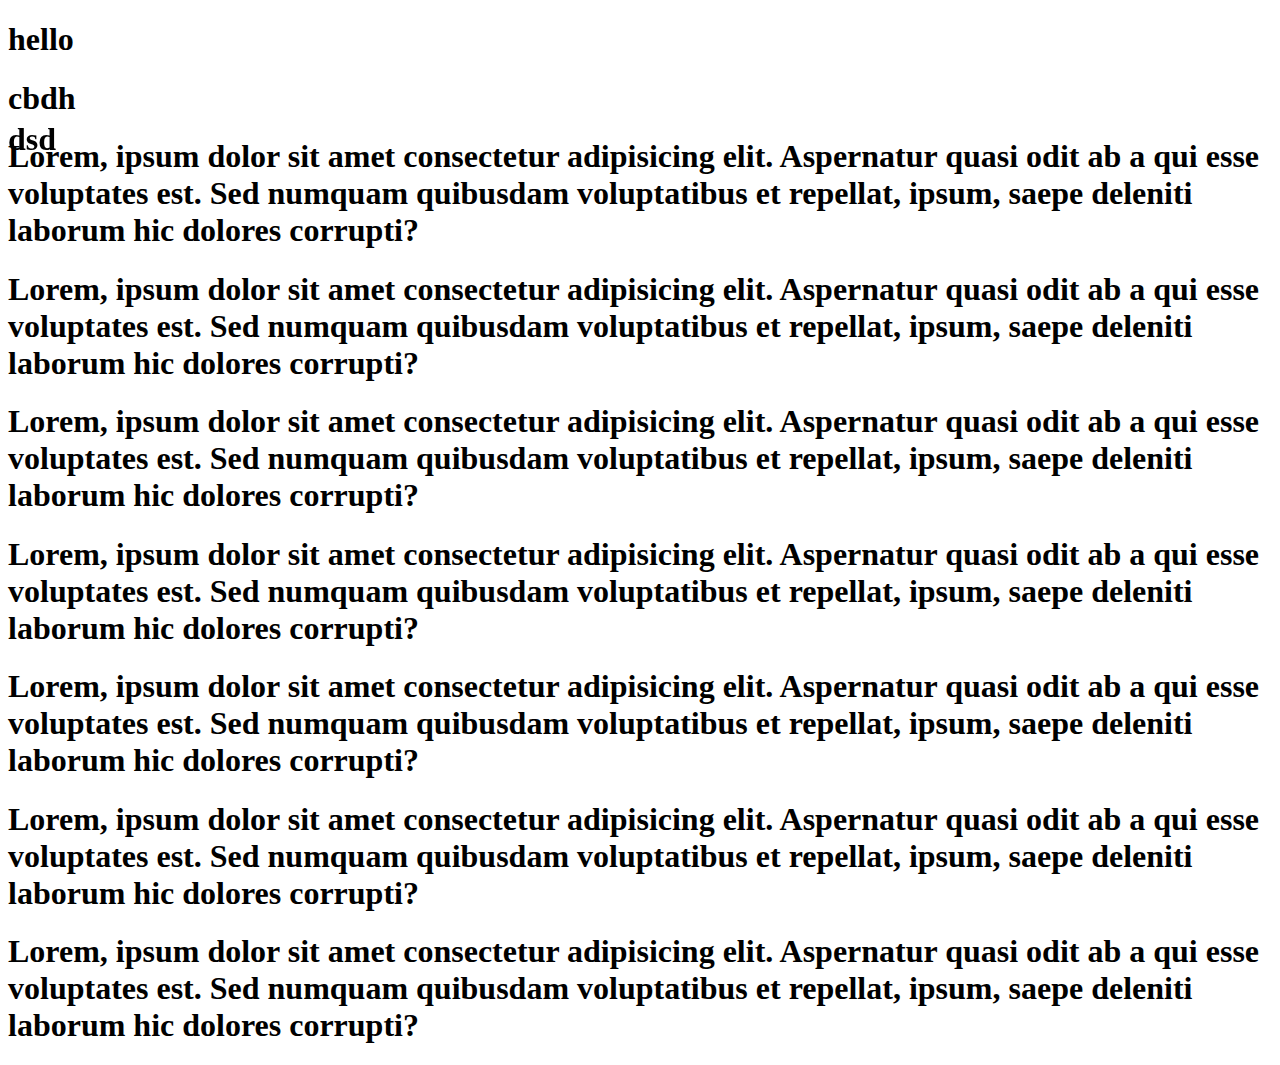
<file: css/index.html>
<!DOCTYPE html>
<html lang="en">

<head>
    <meta charset="UTF-8">
    <meta http-equiv="X-UA-Compatible" content="IE=edge">
    <meta name="viewport" content="width=device-width, initial-scale=1.0">
    <title>demo</title>
    <link rel="stylesheet" href="style.css">
</head>

<body>
    <h1 class="h1_class">hello</h1>
    <h1 class="abo">dsd</h1>
    <h1 class="sti">cbdh



    </h1>
    <h1>Lorem, ipsum dolor sit amet consectetur adipisicing elit. Aspernatur quasi odit ab a qui esse voluptates est. Sed numquam quibusdam voluptatibus et repellat, ipsum, saepe deleniti laborum hic dolores corrupti?</h1>
    <h1>Lorem, ipsum dolor sit amet consectetur adipisicing elit. Aspernatur quasi odit ab a qui esse voluptates est. Sed numquam quibusdam voluptatibus et repellat, ipsum, saepe deleniti laborum hic dolores corrupti?</h1>
    <h1>Lorem, ipsum dolor sit amet consectetur adipisicing elit. Aspernatur quasi odit ab a qui esse voluptates est. Sed numquam quibusdam voluptatibus et repellat, ipsum, saepe deleniti laborum hic dolores corrupti?</h1>
    <h1>Lorem, ipsum dolor sit amet consectetur adipisicing elit. Aspernatur quasi odit ab a qui esse voluptates est. Sed numquam quibusdam voluptatibus et repellat, ipsum, saepe deleniti laborum hic dolores corrupti?</h1>
    <h1>Lorem, ipsum dolor sit amet consectetur adipisicing elit. Aspernatur quasi odit ab a qui esse voluptates est. Sed numquam quibusdam voluptatibus et repellat, ipsum, saepe deleniti laborum hic dolores corrupti?</h1>
    <h1>Lorem, ipsum dolor sit amet consectetur adipisicing elit. Aspernatur quasi odit ab a qui esse voluptates est. Sed numquam quibusdam voluptatibus et repellat, ipsum, saepe deleniti laborum hic dolores corrupti?</h1>
    <h1>Lorem, ipsum dolor sit amet consectetur adipisicing elit. Aspernatur quasi odit ab a qui esse voluptates est. Sed numquam quibusdam voluptatibus et repellat, ipsum, saepe deleniti laborum hic dolores corrupti?</h1>
</body>

</html>
</file>
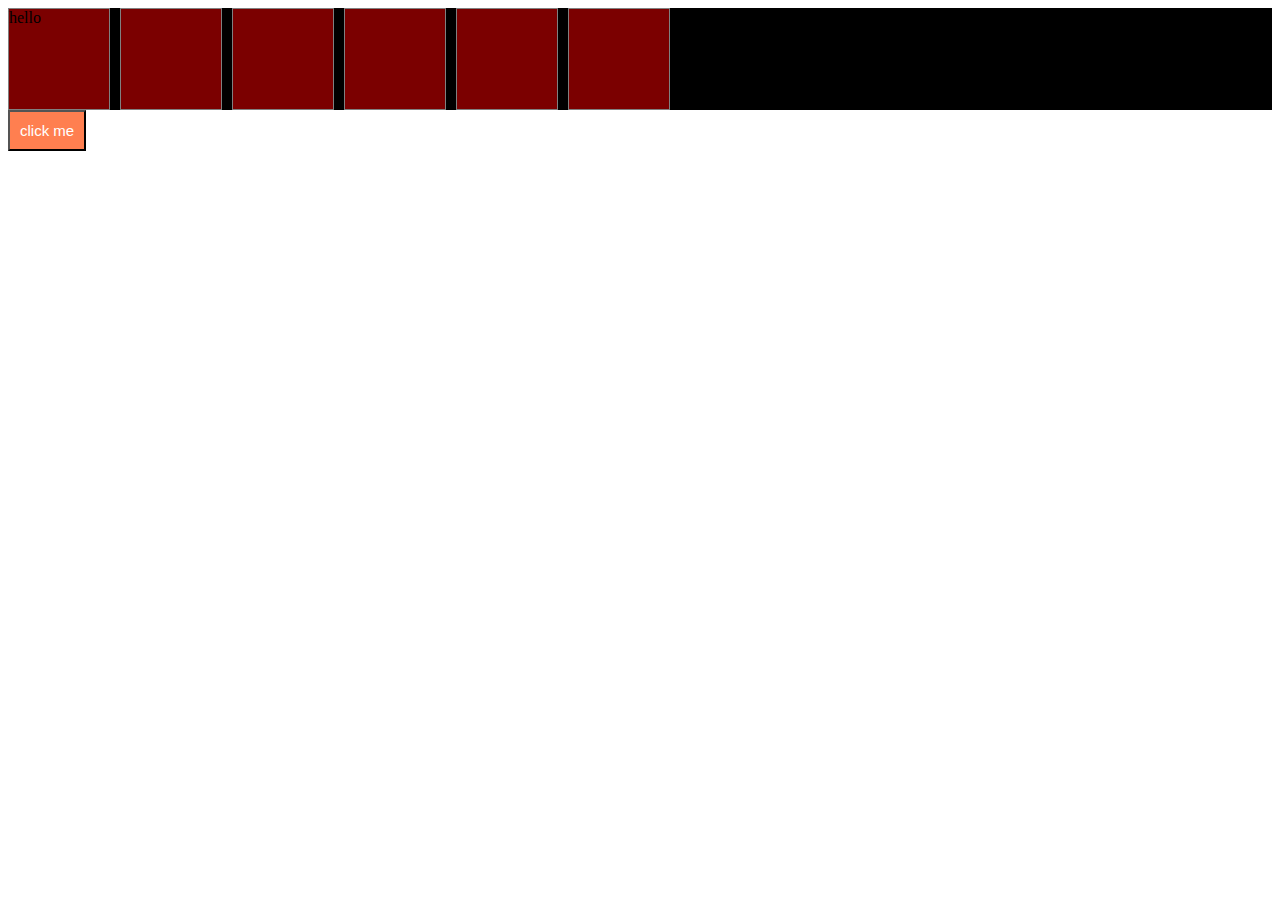
<file: css/flex.html>
<!DOCTYPE html>
<html lang="en">

<head>
    <meta charset="UTF-8">
    <meta http-equiv="X-UA-Compatible" content="IE=edge">
    <meta name="viewport" content="width=device-width, initial-scale=1.0">
    <title>Document</title>
    <link rel="stylesheet" href="flexbox.css">
</head>

<body>
    <div class="parent">
        <div class="child">hello</div>
        <div class="child"></div>
        <div class="child"></div>
        <div class="child"></div>
        <div class="child"></div>
        <div class="child"></div>
    </div>


    <div>
        <button>click me</button>
    </div>
</body>

</html>
</file>
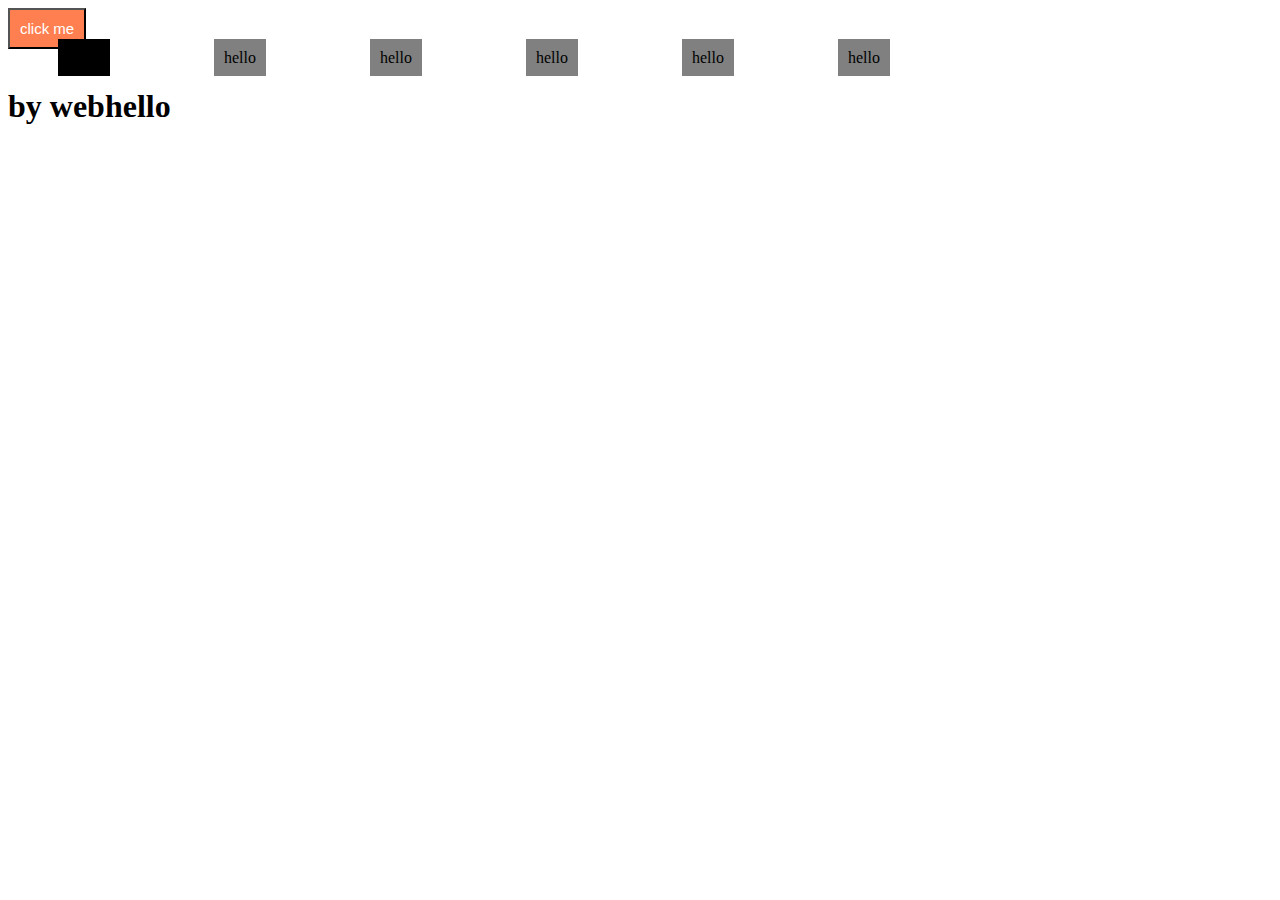
<file: css/pseudo.html>
<!DOCTYPE html>
<html lang="en">

<head>
    <meta charset="UTF-8">
    <meta http-equiv="X-UA-Compatible" content="IE=edge">
    <meta name="viewport" content="width=device-width, initial-scale=1.0">
    <title>button</title>
    <link rel="stylesheet" href="pseudo.css">
</head>

<body>
    <button>click me</button>

    <div>
        <span class="child">hello</span>
        <span class="child">hello</span>
        <span class="child">hello</span>
        <span class="child">hello</span>
        <span class="child">hello</span>
        <span class="child">hello</span>
    </div>

    <div>
        <h1 class="befaf">web</h1>
    </div>
</body>

</html>
</file>
<file: css/style.css>
.demo {
    width: 50vw;
    background-color: black;
}

.h1_class {
    position: relative;
}

.abo {
    position: fixed;
    top: 100px;
}

.sti {
    position: sticky;
}
</file>
<file: css/flexbox.css>
.parent {
    background-color: black;
    display: flex;
    gap: 10px;
    justify-content: flex;
    flex-wrap: wrap;
}

.child {
    height: 100px;
    width: 100px;
    background-color: rgb(123, 0, 0);
    border: 1px solid gray;
}

button {
    padding: 10px;
    font-size: 15px;
    background-color: coral;
    color: white;
    cursor: pointer;
    transition-delay: 300ms;
    transition-duration: 300ms;
    transition-timing-function: ease-in;
}

button:hover {
    color: black;
    background-color: blue;
}
</file>
<file: css/pseudo.css>
button {
    padding: 10px;
    font-size: 15px;
    background-color: coral;
    color: white;
    cursor: pointer;
}

button:hover {
    color: black;
}

button:active {
    border: solid aqua 50px;
}

button:focus {
    background-color: rgb(154, 19, 19);
}

span {
    padding: 10px;
    margin: 50px;
    background-color: gray;
}

span:first-child {
    background-color: black;
}

.befaf::after {
    content: "hello ";
}

.befaf::before {
    content: "by ";
}
</file>
